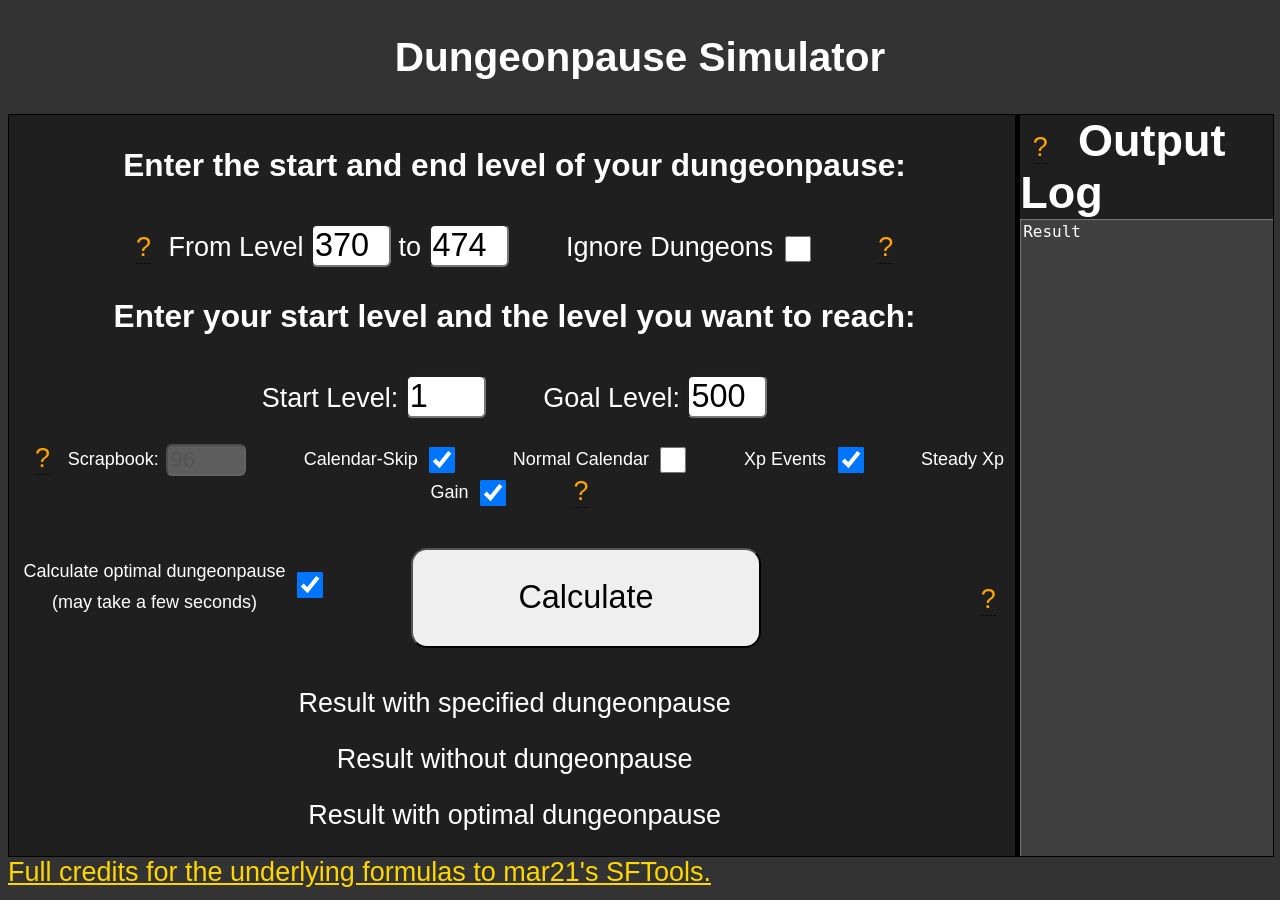
<file: index.html>
<!DOCTYPE html>
<html>
<head>

    <link rel="stylesheet" href="dungeonpause.css">
    <link rel="stylesheet" href="https://cdnjs.cloudflare.com/ajax/libs/font-awesome/4.7.0/css/font-awesome.min.css">
    <script src="dungeondata.js"></script>
    <script src="mar21.js"></script>
    <script src="dungeonpause.js"></script>
    <title>Dungeonpause Simulator</title>

</head>
    <body>

        <h2 align="center">Dungeonpause Simulator</h2>
      

        <div id="wrapper">

            <div id="menu">
                <h3 align="center">Enter the start and end level of your dungeonpause:</h3>

                <div id="start_end" align="center">

                    <div class="tooltip">
                        ?
                        <span class="tooltiptext">Ignore this row if you only want to know optimal dp</span>
                    </div>

                    <label for="dp_start">From Level</label>
                    <input type="number" class="input_field" id="dp_start" min="200" max="800" value="370">
                    <label for="dp_end">to</label>
                    <input type="number" class="input_field" id="dp_end" min="200" max="800" value="474">

                    <label for="ign_dng" id="ign_dng_text">Ignore Dungeons</label>
                    <input type="checkbox" class="checkbox" id="ign_dng" onclick="disableDungeons()">

                    <div class="tooltip">
                        ?
                        <span class="tooltiptext">Will turn this into a daily xp simulator. sfsimulator.xyz might be more accurate </span>
                    </div>
                </div>

                <h3 align="center">Enter your start level and the level you want to reach:</h3>

                <div id="goal_div" align="center">
                    <label for="current_lvl" id="current_lvl_text">Start Level:</label>
                    <input type="number" class="input_field" id="current_lvl" min="1" max="800" value="1">
                    <label for="goal_lvl" id="goal_lvl_text">Goal Level:</label>
                    <input type="number" class="input_field" id="goal_lvl" min="200" max="800" value="500">
                </div>

                <div id="individualise_div" align="center">

                    <div class="tooltip">
                        ?
                        <span class="tooltiptext">Scrapbook will be estimated according to your level, age and dungeon progress, unless you tick "Ignore Dungeons"</span>
                    </div>

                    <label for="scrapbook" class="ind_text">Scrapbook:</label>
                    <input type="number" class="input_field" id="scrapbook" min="0" max="100" value="96" disabled="disabled">

                    <label for="calendar_skip" class="ind_text" id="calendar_skip_text">Calendar-Skip</label>
                    <input type="checkbox" class="checkbox" id="calendar_skip" onclick="uncheckNormal()" checked>

                    <label for="calendar_normal" class="ind_text" id="calendar_normal_text">Normal Calendar</label>
                    <input type="checkbox" class="checkbox" id="calendar_normal" onclick="uncheckSkip()">

                    <label for="xpevt" class="ind_text" id="xpevt_text">Xp Events</label>
                    <input type="checkbox" class="checkbox" id="xpevt" checked>

                    <label for="steady" class="ind_text" id="steady_text">Steady Xp Gain</label>
                    <input type="checkbox" class="checkbox" id="steady" checked>
                    <div class="tooltip">
                        ?
                        <span class="tooltiptext">This setting will smooth out your daily xp gain</span>
                    </div>
                </div>

                <div id="calculate_div" align="center">

                    <div id="calc_text_box_div" align="center">
                        <div id="calc_text_div" align="center">
                            <label id="calc_text">Calculate optimal dungeonpause <br /><span>(may take a few seconds)</span></label>
                        </div>
                        <input type="checkbox" class="checkbox" id="calcopt" onclick="disableOpt()" checked>
                    </div>

                    <div id="calc_button_div" align="center">
                        <button id="calculate" onclick="calc()">Calculate</button>
                    </div>

                    <div class="tooltip">
                        ?
                        <span class="tooltiptext">Calculations are based on estimated daily xp gains, using formulas from sftools. Each dungeon stage has a level assigned to it, when it will be beaten. This was made for high-shrooming Berserkers, might be slower depending on class and budget. Optimal dp range should remain roughly the same.</span>
                    </div>

                </div>

                <div id="result_div" align="center">
                    <div id="result_dp_div">
                        <output id="result_dp" name="result_dp">Result with specified dungeonpause</output>
                    </div>
                    <div id="result_normal_div">
                        <output id="result_normal" name="result_normal">Result without dungeonpause</output>
                    </div>
                    <div id="result_opt_div">
                        <output id="result_opt" name="result_opt">Result with optimal dungeonpause</output>
                    </div>
                </div>
            </div>

            <div id="output_div">

                <div class="tooltip" style="margin-left:5%">
                    ?
                    <span class="tooltiptext" style="top: 0%; bottom:-700%; margin-left: -300px; margin-right: 50px;">First 3 days are hardcoded to level 25, 100 and 200. 
                    If multiple Dp's have the same time, the latest is taken as optimal. Dp's are always calculated until you can push to your goal level. 
                    If your current level > Dp start, it will assume you still have those dungeons saved for further calculations.</span>
                </div>
                <label id="output_log_text" align="center">Output Log</label>
                <textarea readonly id="output_log" name="output_log" rows="20" cols="100" spellcheck="false">Result</textarea>
            </div>
            

        </div>

        <a id="credits" href="https://sftools.mar21.eu/">Full credits for the underlying formulas to mar21's SFTools.</a>


</body>
</html>
</file>
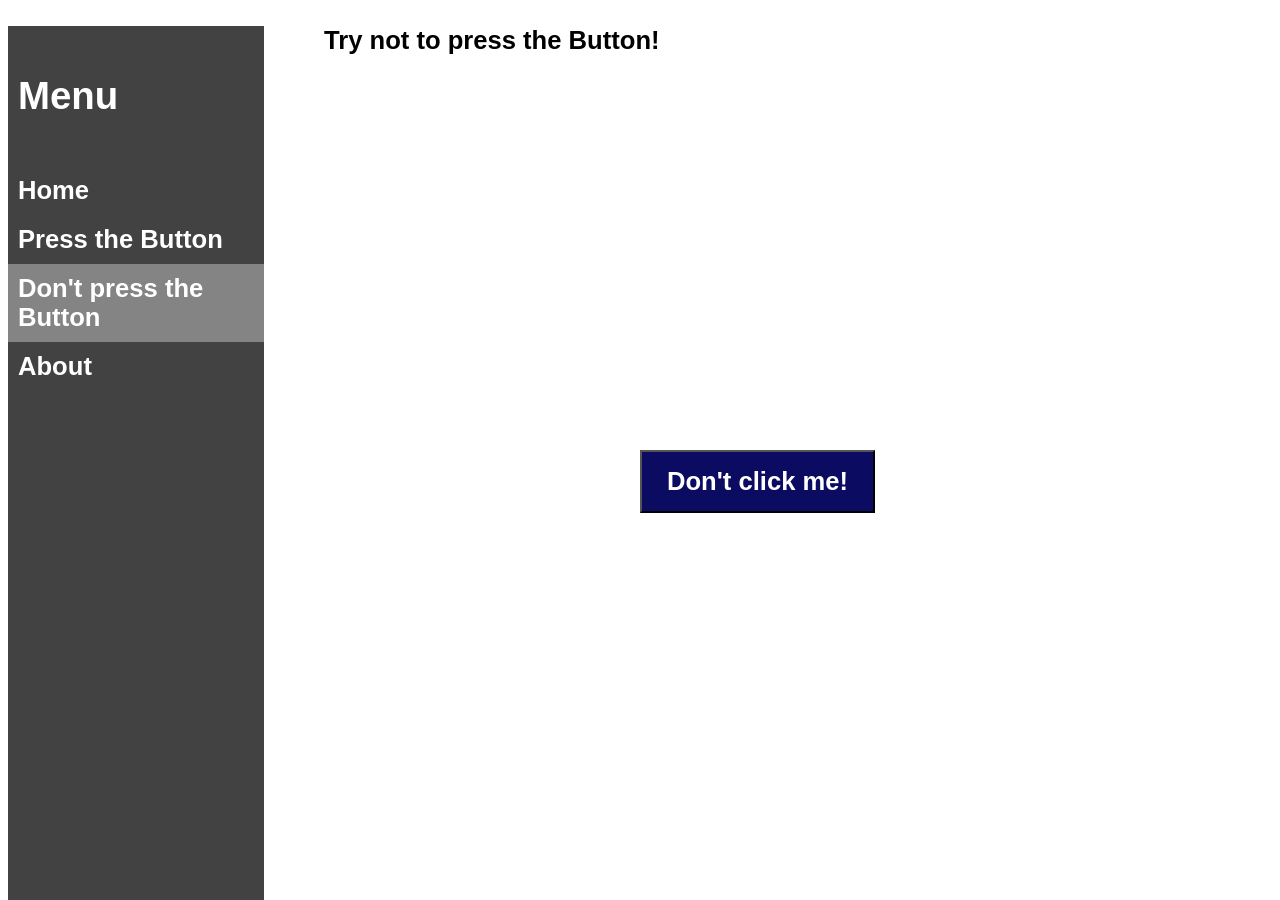
<file: dontPress.html>
<!DOCTYPE html>
<html>
    <head>
    
        <link rel="stylesheet" href="webapp.css">
        <link rel="stylesheet" href="https://cdnjs.cloudflare.com/ajax/libs/font-awesome/4.7.0/css/font-awesome.min.css">
        <script src="webapp.js"></script>  
        
    </head>
<body>

     
    <div id="mobileMenu" class="mobile">
    
        <a class="active">Don't press the Button</a>
        <div id="myLinks">
            <a href = "index.html">Home</a>
            <a href = "pressButton.html">Press the Button</a>            
            <a href = "impressum.html">About</a>
        </div>         
        <a href="javascript:void(0);" class="icon" onclick="openMenu()">
            <i class="fa fa-bars"></i>
        </a>
      
    </div>
    
    <div id="menu" class="desktop" style="width:20%">
        <p id="menutxt">Menu</p>
        <a href = "index.html">Home</a>
        <a href = "pressButton.html">Press the Button</a>
        <a id="at">Don't press the Button</a>
        <a href = "impressum.html">About</a>
    </div>
    
    <div class="desktop" style="margin-left:25%">
    
        <p>Try not to press the Button!</p>
        
        <button id="buttonGame2" type="button" onclick="lose()">Don't click me!</button>
        
        <p id="ausgabe2"><p>
     
    </div>
    
    <div class="mobile">
        <p>Content not available on mobile!</p>
    </div>
    
     
</body>
</html>
</file>
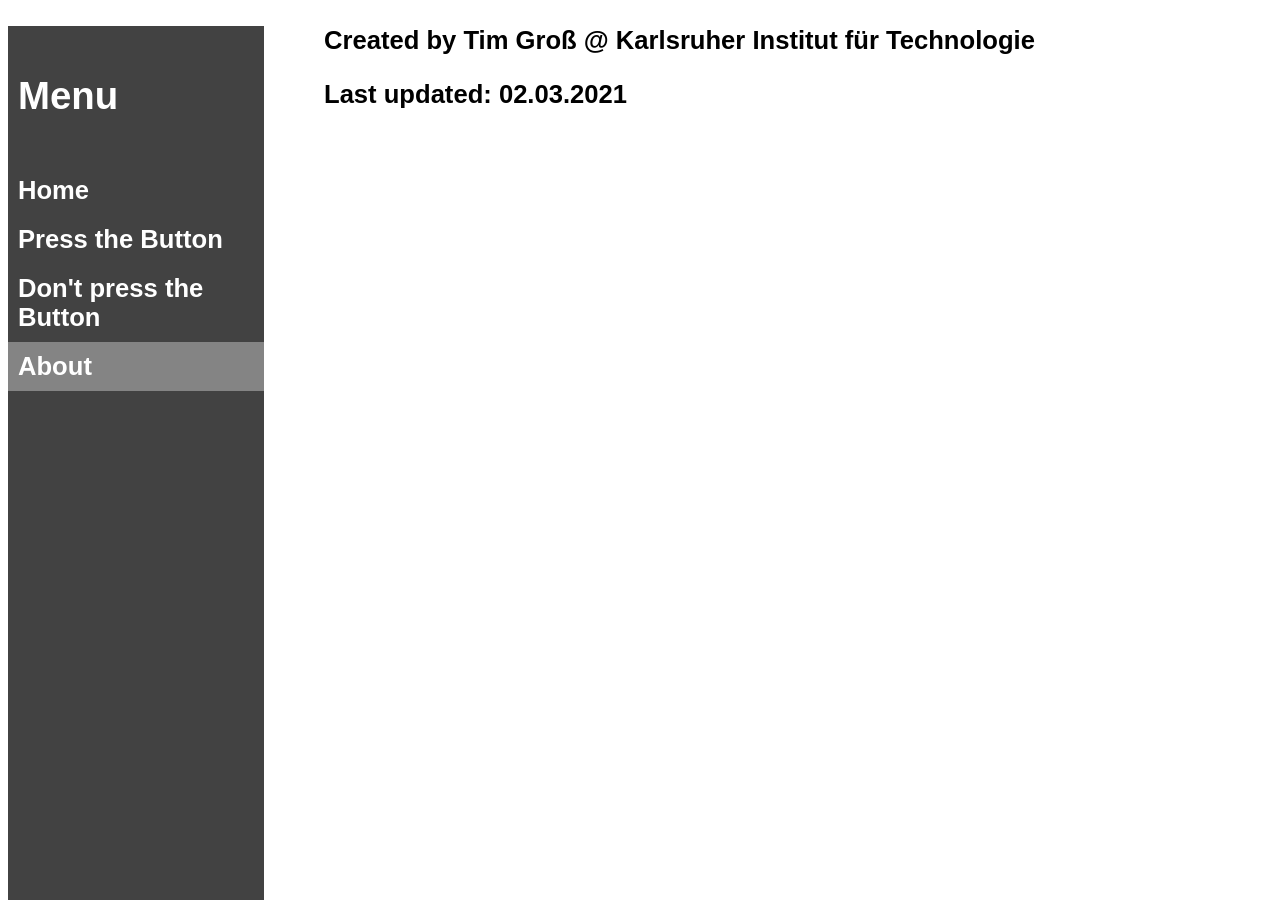
<file: impressum.html>
<!DOCTYPE html>
<html>
    <head>
    
        <link rel="stylesheet" href="webapp.css">
        <link rel="stylesheet" href="https://cdnjs.cloudflare.com/ajax/libs/font-awesome/4.7.0/css/font-awesome.min.css">
        <script src="webapp.js"></script>  
        
    </head>
<body>

     <div id="mobileMenu" class="mobile">
     
        <a class="active">About</a>
        <div id="myLinks">
            <a href = "index.html">Home</a>
            <a href = "pressButton.html">Press the Button</a>            
            <a href = "dontPress.html">Don't press the Button</a>
        </div>         
        <a href="javascript:void(0);" class="icon" onclick="openMenu()">
            <i class="fa fa-bars"></i>
        </a>
      
    </div>
    
    <div id="menu" class="desktop" style="width:20%">
        <p id="menutxt">Menu</p>
        <a href = "index.html">Home</a>
        <a href = "pressButton.html">Press the Button</a>
        <a href = "dontPress.html">Don't press the Button</a>
        <a id="at">About</a>
    </div>
    
    <div class="desktop" style="margin-left:25%">
    
        <p>Created by Tim Groß @ Karlsruher Institut für Technologie</p>
        <p>Last updated: 02.03.2021</p>
    
    </div>
    
     <div class="mobile">
    
        <p>Created by Tim Groß @ Karlsruher Institut für Technologie</p>
        <p>Last updated: 02.03.2021</p>
    
    </div>
    
    <script src="webapp.js"></script>  
    
</body>
</html>
</file>
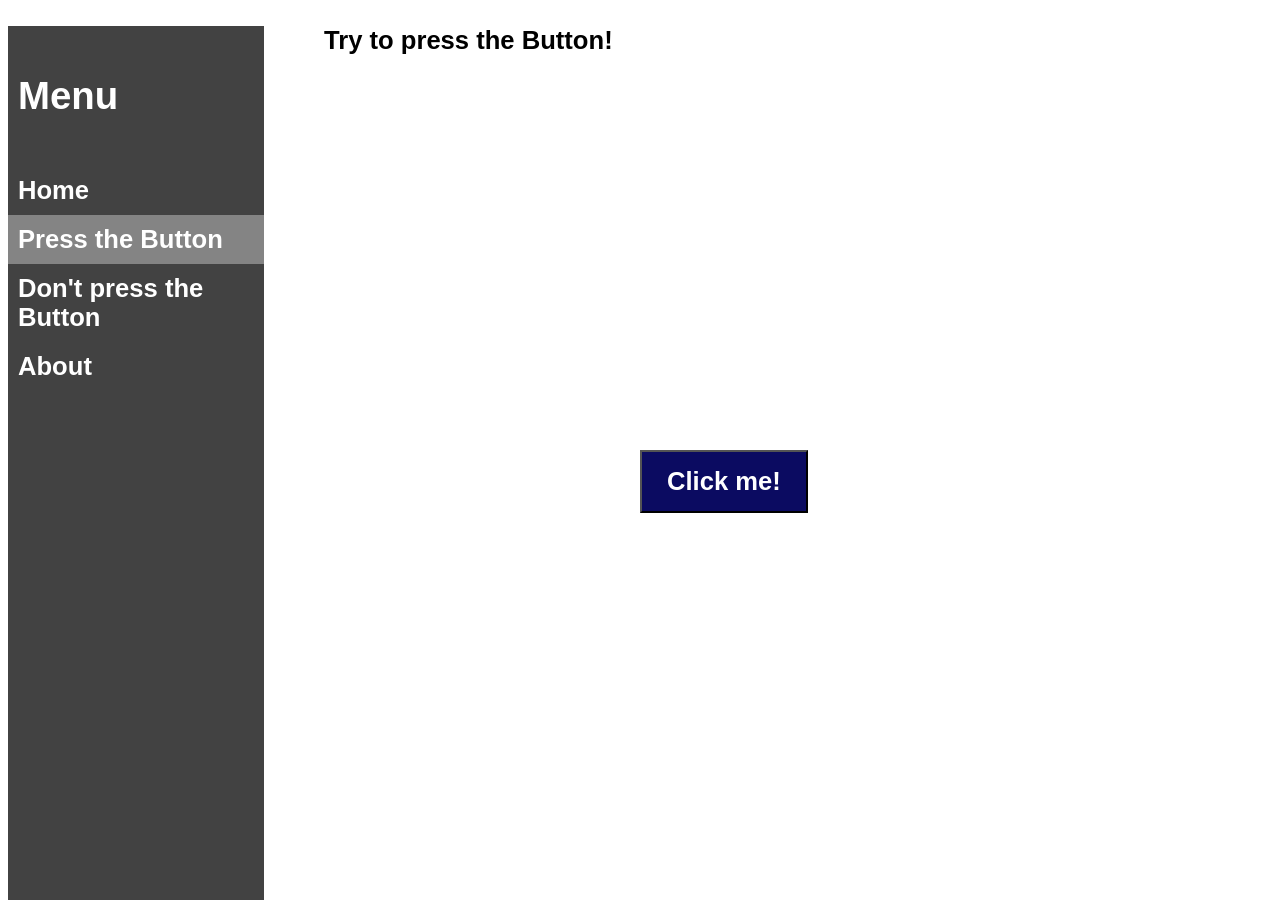
<file: pressButton.html>
<!DOCTYPE html>
<html>
    <head>
    
        <link rel="stylesheet" href="webapp.css">
        <link rel="stylesheet" href="https://cdnjs.cloudflare.com/ajax/libs/font-awesome/4.7.0/css/font-awesome.min.css">
        <script src="webapp.js"></script>  
        
    </head>
<body>  
     <script>	
            if (window.DeviceOrientationEvent) {
                window.addEventListener('deviceorientation', handleOrientation);  
               
            }
             document.getElementById('buttonGame1m').addEventListener('touchstart', winm);
                document.getElementById('buttonGame1m').addEventListener('click', winm);
     </script>
      <div id="mobileMenu" class="mobile">
      
        <a class="active">Press the Button</a>
        <div id="myLinks">
            <a href = "index.html">Home</a>
            <a href = "dontPress.html">Don't press the Button</a>
            <a href = "impressum.html">About</a>
        </div>           
        <a href="javascript:void(0);" class="icon" onclick="openMenu()">
          <i class="fa fa-bars"></i>
        </a>
        
      </div> 
      
   
    
    <div id="menu" class="desktop" style="width:20%">
        <p id="menutxt">Menu</p>
        <a href = "index.html">Home</a>
        <a id="at">Press the Button</a>
        <a href = "dontPress.html">Don't press the Button</a>
        <a href = "impressum.html">About</a>
    </div>
    
    <div class="desktop" style="margin-left:25%">        

        <p>Try to press the <a id="hidden" onclick="win()" target="_blank" >Button</a>!</p>
        
        <button id="buttonGame1d" class="buttonGame1" type="button" onclick="win()" onmouseover="changePosition()">Click me!</button>
        
        <p id="ausgabe1d"><p>
        
    </div>   
    
    <div class="mobile">        

        <p>Try to press the <a id="hidden" onclick="winm()" target="_blank" >Button</a>!</p>
        
        <button id="buttonGame1m" class="buttonGame1 type="button" onclick="winm()">Click me!</button>
        
        <p id="ausgabe1m"><p>      
        
    </div> 
    
</body>
</html>
</file>
<file: dungeonpause.css>
/*
* {
    outline: 1px solid red;
}
*/


body {
    background-color: #333333;
    color: white;
    font-family: sans-serif;
    font-size:3vmin;
}

#wrapper {
    display:flex;
    width:100%;
    height:100%;
    border: 1px solid black;
    overflow: hidden;
}
#menu {
    width: 80%;
    outline: 5px solid black;
    justify-content: space-around;
    float: left;
    background-color: #1f1f1f;
}

#output_div {
    width: 20%;
    outline: 5px solid black;
    float: right;
    background-color: #1f1f1f;
}

#output_log {
    width:98%;
    height:87%;
    background-color: #404040;
    color:white;
    font-size:large;
}

#calculate {
    width: 350px;
    height: 100px;
    font-size: larger;
    border-radius: 16px;
}

#calculate_div {   
    margin-top: 40px;       
}

#calc_button_div {
    margin-right:20%;
    display: inline-block;    
}

#calc_text_div {
    display: inline-block;     
}

#calc_text_box_div {    
    margin-top: 20px;
    margin-right:3%;
    display: inline-block;
}

#calc_text {
    font-size: 2vmin;
}

#calcopt {
   margin-bottom:35px;
}

#dp_start {
    font-size:larger;    
}

#dp_end {
    font-size: larger;    
}

#current_lvl {
    font-size: larger;   
}

#credits {
    color:gold;
}

#goal_lvl_text {
    margin-left: 50px;
}

#goal_lvl {
    font-size: larger;    
}

#start_end {
    margin-top: 40px;
}

#goal_div {
    margin-top: 40px;
}

#ign_dng_text {
    margin-left: 50px;
}

#ignore {
    color:orange;
    margin-right:100px;
    margin-left:0px;
}

#individualise_div {
    margin-top: 25px;
    height: 50px;
}

#output_log_text {
    font-size: 45px;
    font-weight: bold;
    margin-left: 5%;
}

#scrapbook {
    font-size: 2.5vmin;
    margin-right: 50px;
    width: 8vmin;
}

.ind_text {
    vertical-align: middle;
    font-size:2vmin;
}

.checkbox {
    width: 26px;
    height: 26px;
    vertical-align: middle;
    margin-right: 50px;
}

.input_field {
    border-radius: 6px;
    width: 8vmin;
}

#result_div {
    margin-top: 40px;
}

#result_dp_div {    
}

#result_normal_div {
    margin-top:25px;
}
#result_opt_div {
    margin-top: 25px;
    margin-bottom: 25px;    
}

/* From w3schools */
/* Tooltip container */
.tooltip {    
    color:orange;
    position: relative;
    display: inline-block;    
    margin-left: 10px;
    margin-right: 10px;
    border-bottom: 1px dotted black;
}

    /* Tooltip text */
    .tooltip .tooltiptext {
        visibility: hidden;
        font-size:large;
        width: fit-content;
        background-color: white;
        color: orange;
        text-align: center;
        padding: 5px 0;
        border-radius: 6px;
        /* Position the tooltip text */
        position: absolute;
        z-index: 1;
        bottom: 125%;
        /*left: 0%;*/
        margin-left: -100px;
        margin-right: -100px;
        /* Fade in tooltip */
        opacity: 0;
        /*transition: opacity 0.3s;*/
    }

        /* Tooltip arrow */
        .tooltip .tooltiptext::after {
            content: "";
            position: absolute;
            top: 100%;
            left: 50%;
            margin-left: -5px;
            border-width: 5px;
            border-style: solid;
            border-color: #555 transparent transparent transparent;
        }

    /* Show the tooltip text when you mouse over the tooltip container */
    .tooltip:hover .tooltiptext {
        visibility: visible;
        opacity: 1;
    }
</file>
<file: webapp.css>
* {
    font-family: Arial, Helvetica, sans-serif;
    font-weight: bold;
    }
    
.desktop {
    display: block;
    font-size: 2vw;
    }
.mobile {
    display: none;   
    }

@media (hover:none), (hover:on-demand) {

    .desktop {
        display: none;
        }
    .mobile {
        display: block;
        font-size: 3vh;
        }
    #mobileMenu {
        display: flex;
    }

}

#image {
    max-width: 100%;
    height: auto;
}

#mobileMenu {
  overflow: hidden;
  background-color: #424242;
  position: relative;
  flex-direction: column;
  justify-content: space-evenly; 
}

#mobileMenu  #myLinks {
  display: none;
}

#mobileMenu  a {
  color: white;
  padding: 14px 16px;
  text-decoration: none;
  display: block;
}

#mobileMenu  a.icon {
  background: black;
  display: block;
  position: absolute;
  right: 0;
  top: 0;
}

#mobileMenu  a:hover {
  background-color: #084B8A;
}

.active {
  background-color: #848484;
  color: white;
}

#hidden {
   color: #000;
   text-decoration: none;
}

.buttonGame1 {
    position: absolute;
    display: block;
    padding: 15px 25px;
    left: 50%;
    top: 50%;
    text-align: center;
    color: white;
    font-family: Arial, Helvetica, sans-serif;    
    background-color: #0B0B61;
}

#buttonGame1d {
    font-size: 2vw;
}

#buttonGame1m {
    font-size: 3vh;
}

#buttonGame2 {
    position: absolute;
    display: block;
    padding: 15px 25px;
    left: 50%;
    top: 50%;
    text-align: center;
    color: white;
    font-family: Arial, Helvetica, sans-serif; 
    font-size: 2vw;    
    background-color: #0B0B61;
}

#menu #at {
    background-color: #848484;
}

#menutxt {
    padding: 10px;
    background-color: #424242;
    color: white;
    font-family: Arial, Helvetica, sans-serif; 
    font-size: 3vw;
    text-decoration: none;
    font-weight: bold; 
}

#menu {
        height: 100%;
        position:fixed;      
        margin: 0px;
        padding: 0px;          
        background-color: #424242;        
    }

#menu a {
    display: block;   
    background-color: #424242;
    padding: 10px;
    color: white;
    font-family: Arial, Helvetica, sans-serif;     
    text-decoration: none;
    font-weight: bold; 
}

#menu a:hover {
    display: block;    
    background-color: #084B8A;
    color: #fff;
}
</file>
